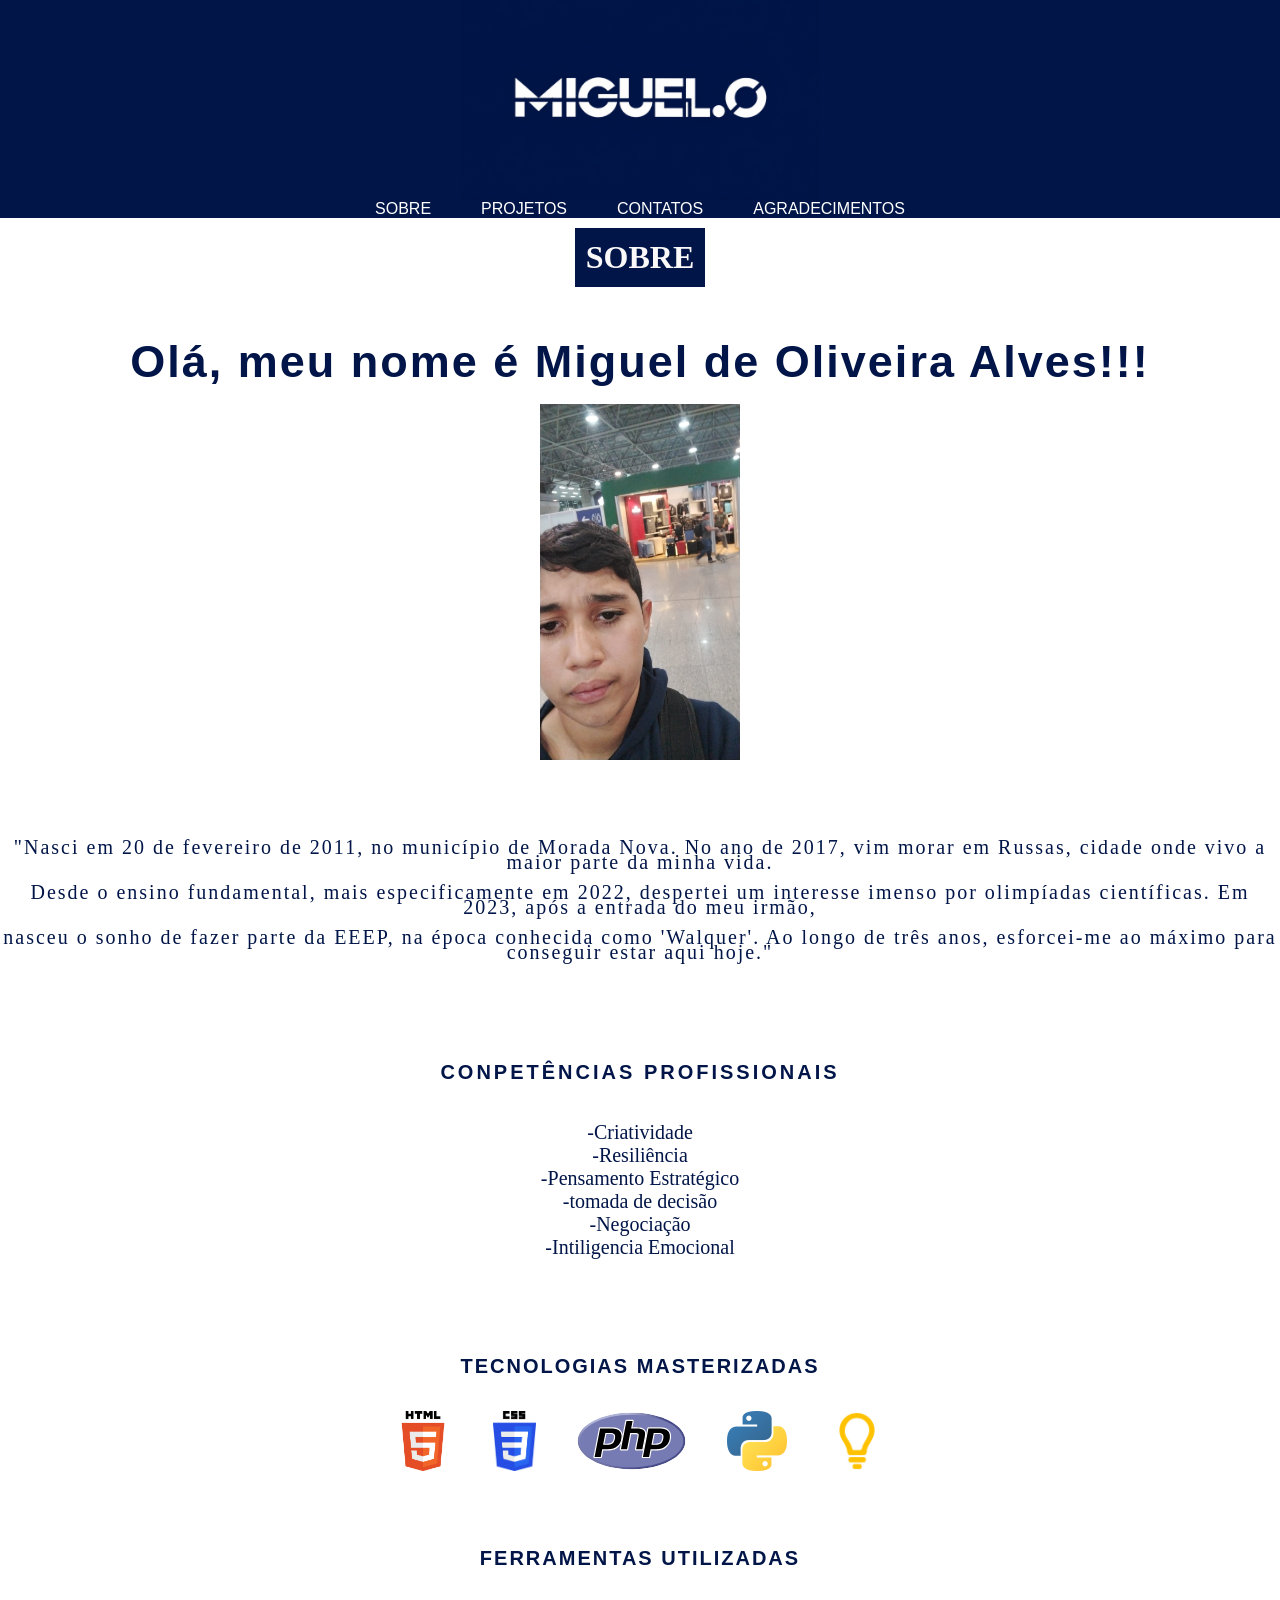
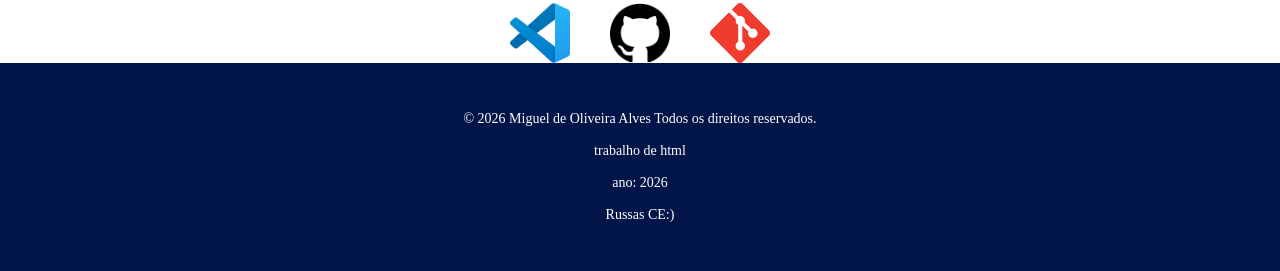
<file: index.html>
<!DOCTYPE html>
<html lang="pt-BR">
<head>
 
                     
    <meta charset="UTF-8">
    <meta name="viewport" content="width=device-width, initial-scale=1.0">
    <title> PORTFÓLIO</title>
    <link rel="stylesheet" href="css/usar.css">

      
</head>
<body>

  
  <header class="faixa-topo">
    <div class="container-heading-vertical">
     <div class="area logo">
        <img src="img/logom.svg"  class="logo">
    </div>
    <nav class="menu">
  <a href="index.html"style="text-decoration: none;">SOBRE</a>
  <a href="projetos.html"style="text-decoration: none;">PROJETOS</a>
  <a href="contato.html"style="text-decoration: none;">CONTATOS</a>
   <a href="agradecimento.html"style="text-decoration: none;">AGRADECIMENTOS</a>
</nav>
</div>
</header>
    
<h1 class="pc">SOBRE</h1>

<h2 class="saud">
  Olá, meu nome é Miguel de Oliveira Alves!!!
</h2>

<div class="container-foto">
<img src="img/eu.jpeg"  class="eu">
</div>

<p class="apr">
"Nasci em 20 de fevereiro de 2011, no município de Morada Nova. No ano de 2017, vim morar em Russas, cidade onde vivo a maior parte da minha vida.<br></br> Desde o ensino fundamental, mais especificamente em 2022, despertei um interesse imenso por olimpíadas científicas. Em 2023, após a entrada do meu irmão,<br></br> nasceu o sonho de fazer parte da EEEP, na época conhecida como 'Walquer'. Ao longo de três anos, esforcei-me ao máximo para conseguir estar aqui hoje."
</p>


 <h2 class="c" >
CONPETÊNCIAS PROFISSIONAIS
 </h2>

<P class="q">
-Criatividade <br> -Resiliência <br> -Pensamento Estratégico <br> -tomada de decisão <br> -Negociação <br> -Intiligencia Emocional
</P>

<h2 class="tl">
  TECNOLOGIAS MASTERIZADAS
</h2>

<div class="tecnologias-container">
        <img src="img/html.png" class="tech-logo" alt="HTML5">
        <img src="img/css.png" class="tech-logo" alt="CSS3">
        <img src="img/php.svg" class="tech-logo" alt="PHP">
        <img src="img/phyton.png" class="tech-logo" alt="Python">
        <img src="img/portugol.png" class="tech-logo" alt="Portugol">
</div>

<h2 class="ferramentas">
  FERRAMENTAS UTILIZADAS
</h2>

  
<div class=" criarprojetos-container">
          <img src="img/vscode.jpg" class="creator-logo" alt="vscode">
          <img src="img/github.png" class="creator-logo" alt="github">
           <img src="img/Git.png" class="creator-logo" alt="git">
</div>



<footer>
    <div class="rodape-conteudo">
        <p>&copy; 2026 Miguel de Oliveira Alves Todos os direitos reservados.<br> </br> trabalho de html <br> </br> ano: 2026 <br> </br> Russas CE:)</p>  
    </div>
</footer>

</body>
</html>
</file>
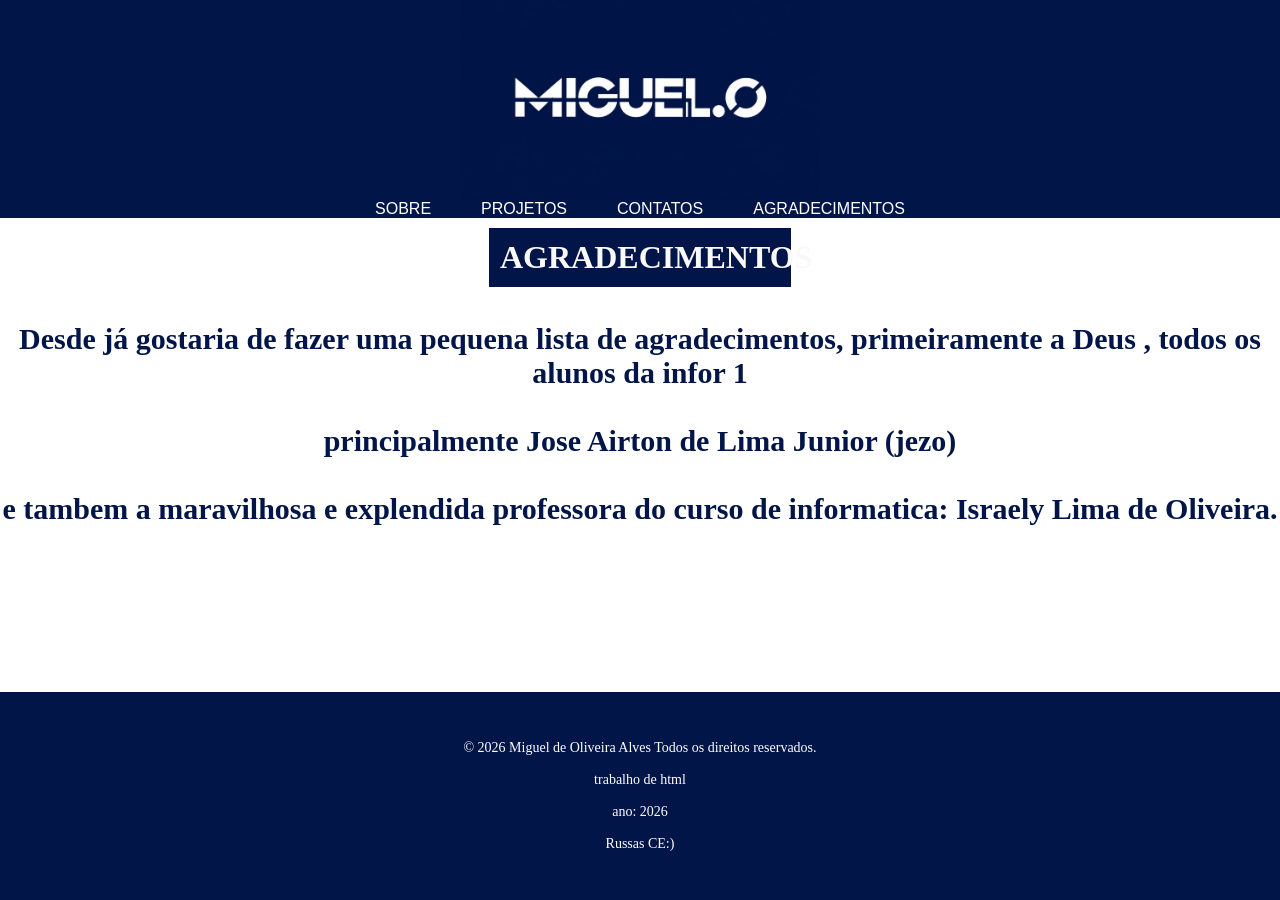
<file: agradecimento.html>
<!DOCTYPE html>
<html lang="pt-BR">
<head>
 
                     
    <meta charset="UTF-8">
    <meta name="viewport" content="width=device-width, initial-scale=1.0">
    <title> PORTFÓLIO</title>
    <link rel="stylesheet" href="css/usar.css">

      
</head>
<body>

  
   <header class="faixa-topo">
    <div class="container-heading-vertical">
     <div class="area logo">
        <img src="img/logom.svg"  class="logo">
    </div>
    <nav class="menu">
   <a href="index.html"style="text-decoration: none;">SOBRE</a>
  <a href="projetos.html"style="text-decoration: none;">PROJETOS</a>
  <a href="contato.html"style="text-decoration: none;">CONTATOS</a>
   <a href="agradecimento.html"style="text-decoration: none;">AGRADECIMENTOS</a>
</nav>
</div>
</header>
    
<h1 class="pc">AGRADECIMENTOS</h1>

<h2 class="AGR">
 Desde já gostaria de fazer uma pequena lista de agradecimentos, primeiramente a Deus , todos os alunos da infor 1 <br></br>principalmente Jose Airton de Lima Junior (jezo)  <br></br>e tambem a maravilhosa e explendida professora do curso de informatica: Israely Lima de Oliveira.
</h2>

<footer>
    <div class="rodape-conteudo">
         <p>&copy; 2026 Miguel de Oliveira Alves Todos os direitos reservados.<br> </br> trabalho de html <br> </br> ano: 2026 <br> </br> Russas CE:)</p>  
    </div>
</footer>


</body>
</html>
</file>
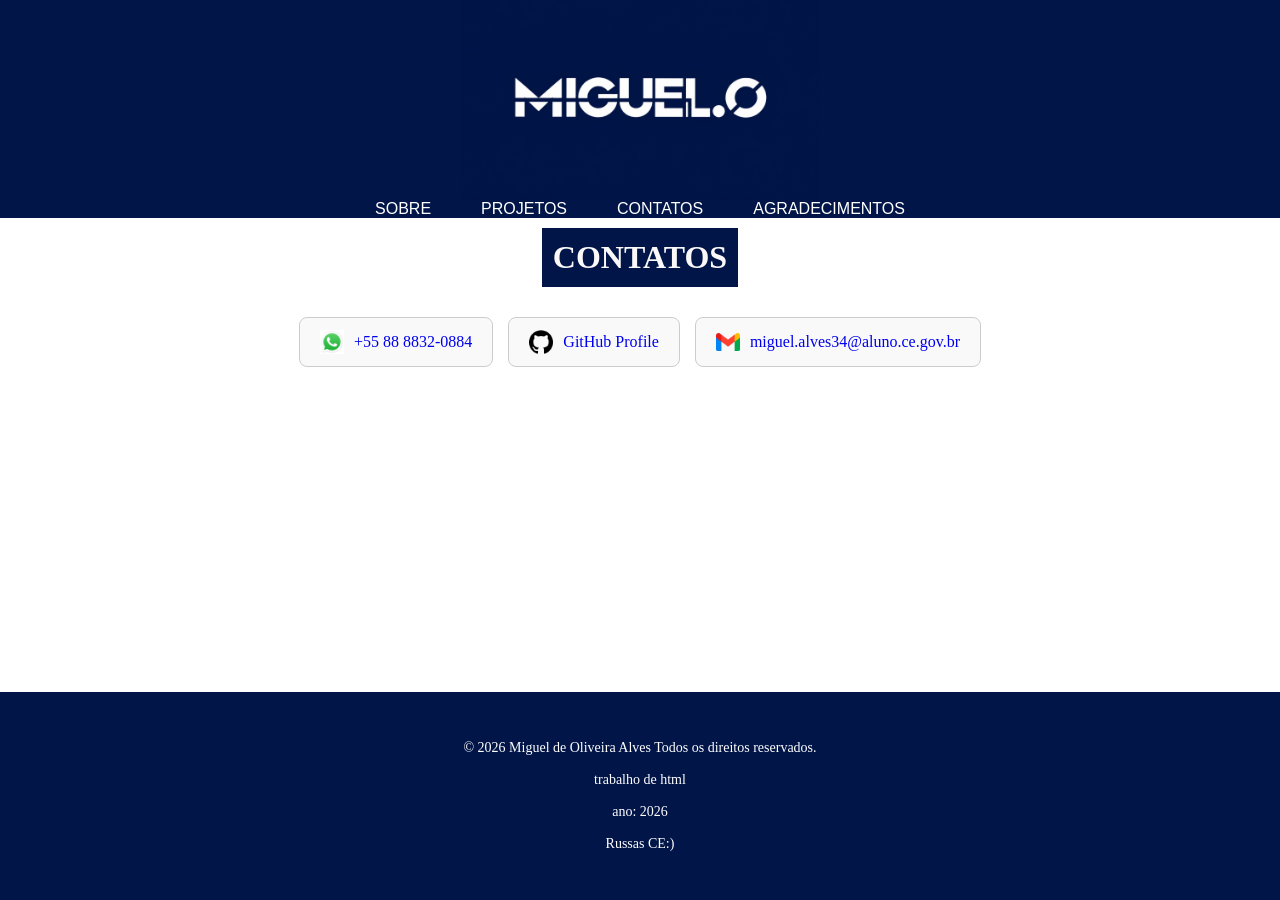
<file: contato.html>
<!DOCTYPE html>
<html lang="pt-BR">
<head>
 
                     
    <meta charset="UTF-8">
    <meta name="viewport" content="width=device-width, initial-scale=1.0">
    <title> PORTFÓLIO</title>
    <link rel="stylesheet" href="css/usar.css">

      
</head>
<body>

  
   <header class="faixa-topo">
    <div class="container-heading-vertical">
     <div class="area logo">
        <img src="img/logom.svg"  class="logo">
    </div>
    <nav class="menu">
    <a href="index.html"style="text-decoration: none;">SOBRE</a>
  <a href="projetos.html"style="text-decoration: none;">PROJETOS</a>
  <a href="contato.html"style="text-decoration: none;">CONTATOS</a>
   <a href="agradecimento.html"style="text-decoration: none;">AGRADECIMENTOS</a>
</div>
</header>
    
<h1 class="pc">CONTATOS</h1>




<div class="contatos-container">

    <div class="contato-item">
        <img src="img/whatsapp.jpeg" class="cont-logo" alt="whatsapp">
        <p><a href="https://wa.me" target="_blank" style="text-decoration: none;">+55 88 8832-0884</a></p>
    </div>

    
    <div class="contato-item">
        <img src="img/github.png" class="cont-logo" alt="github">
        <p><a href="https://github.com/miguelalves107at" target="_blank" style="text-decoration: none;">GitHub Profile</a></p>
    </div>

    
    <div class="contato-item">
        <img src="img/email.png" class="cont-logo" alt="Email">
        <p><a href="mailto:miguel.alves34@aluno.ce.gov.br" style="text-decoration: none;">miguel.alves34@aluno.ce.gov.br</a></p>
    </div>
</div>


<footer>
    <div class="rodape-conteudo">
         <p>&copy; 2026 Miguel de Oliveira Alves Todos os direitos reservados.<br> </br> trabalho de html <br> </br> ano: 2026 <br> </br> Russas CE:)</p>  
    </div>
</footer>



</body>
</html>
</file>
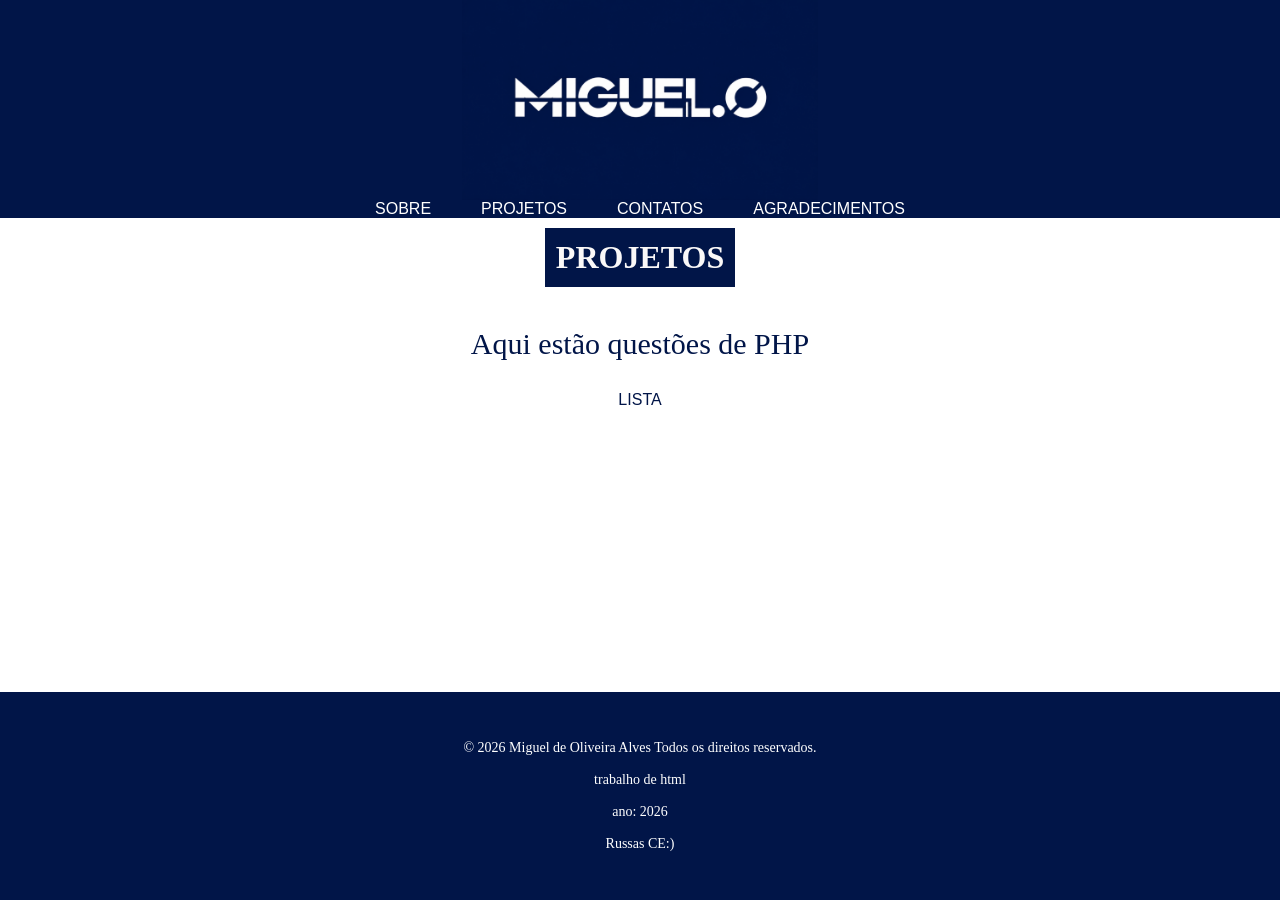
<file: projetos.html>
<!DOCTYPE html>
<html lang="pt-BR">
<head>
 
                     
    <meta charset="UTF-8">
    <meta name="viewport" content="width=device-width, initial-scale=1.0">
    <title> PORTFÓLIO</title>
    <link rel="stylesheet" href="css/usar.css">

      
</head>
<body>

  <header class="faixa-topo">
    <div class="container-heading-vertical">
     <div class="area logo">
        <img src="img/logom.svg"  class="logo">
    </div>
    <nav class="menu">
  <a href="index.html"style="text-decoration: none;">SOBRE</a>
  <a href="projetos.html"style="text-decoration: none;">PROJETOS</a>
  <a href="contato.html"style="text-decoration: none;">CONTATOS</a>
   <a href="agradecimento.html"style="text-decoration: none;">AGRADECIMENTOS</a>
</nav>
</div>
</header>
    
<h1 class="pc">PROJETOS</h1> 

 <P class="qphp"> Aqui estão questões de PHP</P>

   <a href="https://github.com/miguelalves107at/quest-php"  class="lp" >LISTA</a>

<footer>
    <div class="rodape-conteudo">
        <p>&copy; 2026 Miguel de Oliveira Alves Todos os direitos reservados.<br> </br> trabalho de html <br> </br> ano: 2026 <br> </br> Russas CE:)</p>  
    </div>
</footer>


</body>
</html>
</file>
<file: css/usar.css>
h1{
    font-family:Cambria, Cochin, Georgia, Times, 'Times New Roman', serif;
    text-align: center;
   color:rgb(250, 248, 248);
}
.pc {
    border: 1px solid #011548;   
    background-color: #011548; 
    padding: 10px;         
    max-width: 280px;       
    margin: 10px auto;         
    text-align: center;         
}
     p{
    font-family:Cambria, Cochin, Georgia, Times, 'Times New Roman', serif;
    text-align: center;
   color:rgb(0, 0, 0);
}

nav {
  display: flex;
  justify-content: center; 
  align-items: center;   
  gap: 50px;
  
}

nav a {
  color: #ffffff;  
    text-decoration: none; 
  transition: color 0.3s ease; 
}

nav a:hover {
  color: #08e5f5; 
}


body {
    margin: 0;
    padding: 0;
    font-family: Arial, sans-serif;
}



.faixa-topo {
    background-color: #011548; 
    width: 100%;                  
}


.container-logo {
    max-width: 1200px;         
    margin: 0 auto;           
    padding: 0 20px;          
    display: flex;
    justify-content: center; 
    align-items: center;
}


.logo {
    height: 200px;             
    width: auto;               
    display: block;
    max-width: 1200px;
    margin: 0 auto;
    padding: 0 20px;
    justify-content: center; 
    align-items: center;    
}
.saud{
text-align: center;
color: #011548;
font-size: 45px;
letter-spacing: 2px;
line-height:10px;
margin-top: 60px;
}

.apr{
text-align: center;
color: #011548;
font-size: 20px;
letter-spacing: 2px;
line-height:15px;
margin-top: 80px;
}

.tl{
text-align: center;
color: #011548;
font-size: 20px;
letter-spacing: 2px;
line-height:15px;
margin-top: 80px;
}

    .tecnologias-container {
    display: flex;
    justify-content: center;
    gap: 40px;
    flex-wrap: wrap;
    margin-top: 20px;
}

.tech-logo {
    height: 60px; 
    width: auto;
    object-fit: contain;
    transition: transform 0.3s ease;
}


.tech-logo:hover {
    transform: scale(1.1);
}
  

.ferramentas {
text-align: center;
color: #011548;
font-size: 20px;
letter-spacing: 2px;
line-height:15px;
margin-top: 80px;
}

  .criarprojetos-container  {
    display: flex;
    justify-content: center;
    gap: 40px;
    flex-wrap: wrap;
    margin-top: 20px;
}

.creator-logo {
    height: 60px; 
    width: auto;
    object-fit: contain;
    transition: transform 0.3s ease;
}


.creator-logo:hover {
    transform: scale(1.1);
}

html, body {
    height: 100%;
    margin: 0;
}

body {
    min-height: 100vh;
    display: flex;
    flex-direction: column;
}

footer {
    background-color: #011548;
    padding: 40px 20px;
    text-align: center;
    font-family: sans-serif;
    margin-top: auto;
}

.rodape-conteudo {
    max-width: 1200px;
    margin: 0 auto;
}

footer p {
    color: #ffffff;
    margin: 8px 0;
    font-size: 14px;
}


    .contatos-container {
    display: flex;
    flex-wrap: wrap;
    gap: 15px; 
    padding: 20px;
    justify-content: center;
   
}


.contato-item {
    display: flex;
    align-items: center;
    gap: 10px;
    padding: 12px 20px; 
    border: 1px solid #ccc;
    border-radius: 8px; 
    background-color: #f9f9f9; 
    transition: all 0.3s ease; 
   
}

.contato-item:hover {
    border-color: #007bff; 
    background-color: #f0f7ff; 
    transform: translateY(-2px); 
   
}

.cont-logo {
    width: 24px;
    height: 24px;
    object-fit: contain;
}


.contato-item p {
    margin: 0;
}


.contato-item a:hover {
    color: #08e5f5; 
}
 
.qphp{
color: #011548;
text-align: center;
font-family: Cambria, Cochin, Georgia, Times, 'Times New Roman', serif;
font-size: 30px;
}

.c{
text-align: center;
color: #011548;
font-size: 20px;
letter-spacing: 3px;
line-height:25px;
margin-top: 80px;
}

.q{
color: #011548;
text-align: center;
font-size: 20px;
}

.lp {
  display: flex;
  justify-content: center;
  align-items: center;
  gap: 50px;
  color: #011548;
  transition: color 0.3s ease;
    text-decoration: none; 
    
}

.lp:hover {
  color: #08e5f5;
}
.AGR{
    text-align: center;
font-family: Cambria, Cochin, Georgia, Times, 'Times New Roman', serif;
font-size: 30px;
color: #011548;
}

.container-foto {
  display: flex;
  justify-content: center; 
  align-items: center;    
 
}


.eu {
  width: 200px; /
  height: auto;
}
</file>
